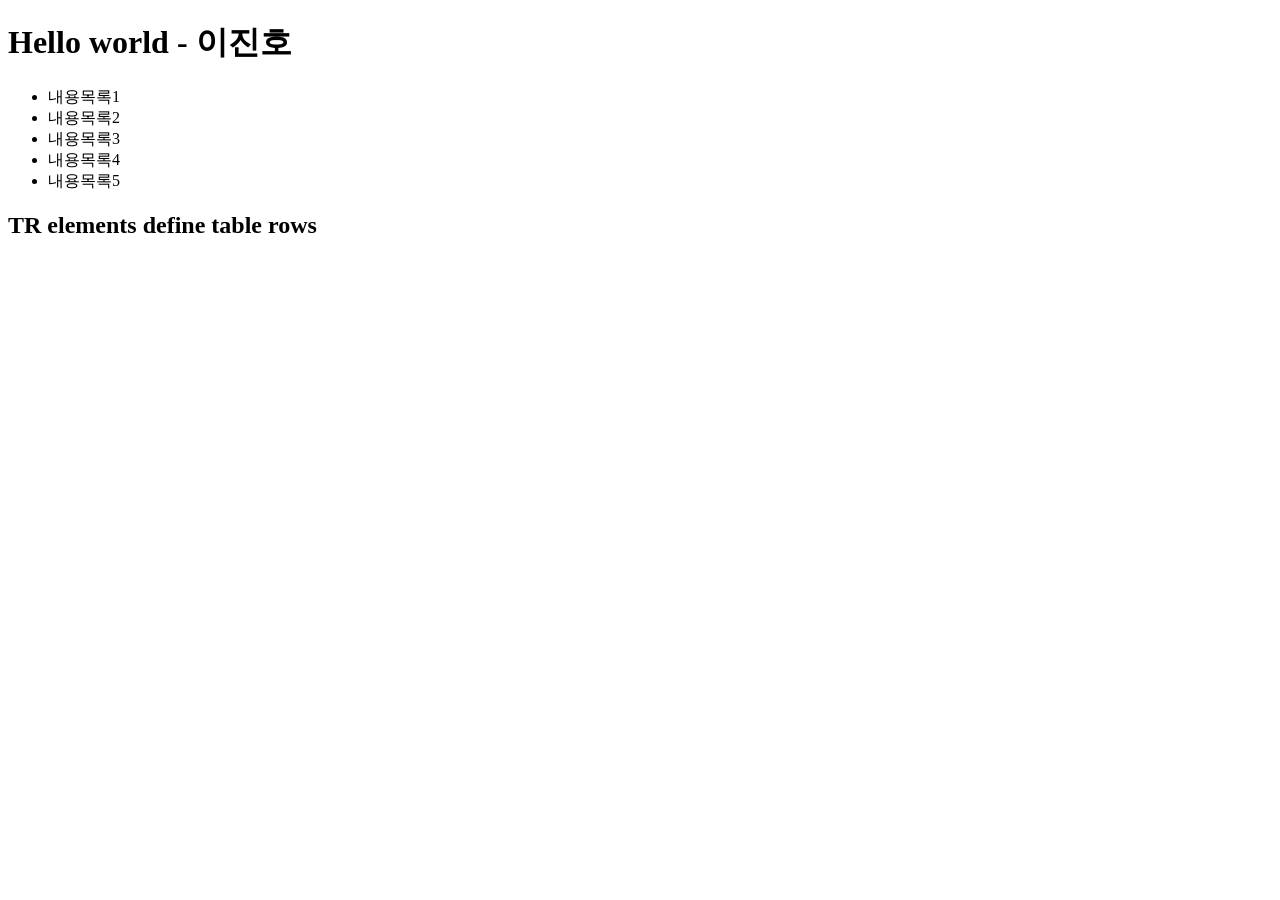
<file: index.html>
<!DOCTYPE html>
<html lang="en">
<head>
    <meta charset="UTF-8">
    <meta name="viewport" content="width=device-width, initial-scale=1.0">
    <title>Document</title>
</head>
<body>
    <h1>Hello world - 이진호</h1>
    <ul>
        <li>내용목록1</li>
        <li>내용목록2</li>
        <li>내용목록3</li>
        <li>내용목록4</li>
        <li>내용목록5</li>
    </ul>
    <h2>TR elements define table rows</h2>

</body>
</html>
</file>
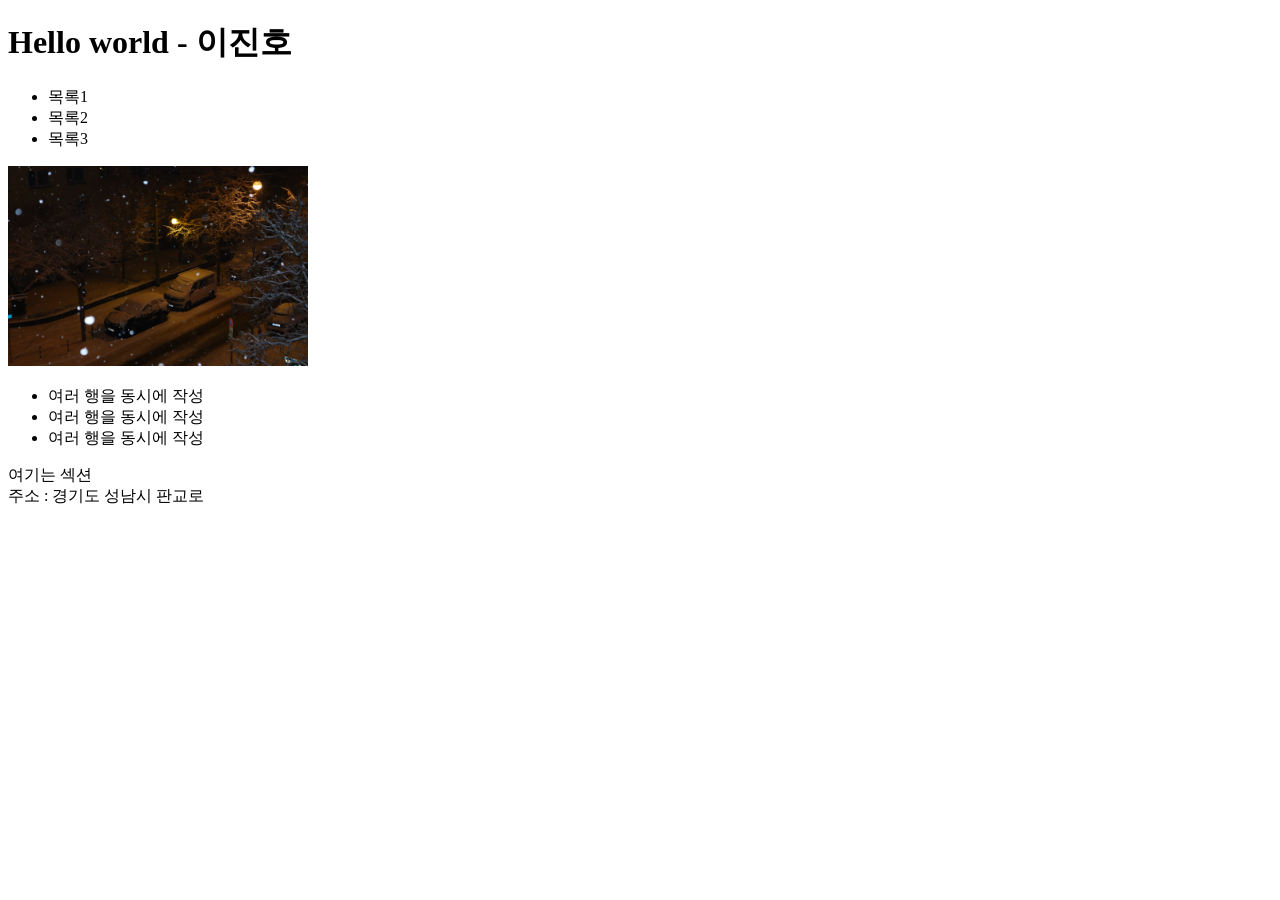
<file: ex02.html>
<!DOCTYPE html>
<html lang="en">
<head>
    <meta charset="UTF-8">
    <meta name="viewport" content="width=device-width, initial-scale=1.0">
    <title>Document</title>
</head>
<body>
    <!--여러 줄 HTML 주석-->
    <h1>Hello world - 이진호</h1>
    <ul>
        <li>목록1</li>
        <li>목록2</li>
        <li>목록3</li>
    </ul>

    <!--이미지 태그-->
    <img src="/image.png" alt="내 사진" width="300">
    
    <!--부모로 올라 가면서 구조 만들기-->
    <div>
        <header>
            <ul>
                <li>여러 행을 동시에 작성</li>
                <li>여러 행을 동시에 작성</li>
                <li>여러 행을 동시에 작성</li>
            </ul>
        </header>
        <main>
            <section>여기는 섹션</section>
            <footer>주소 : 경기도 성남시 판교로</footer>
        </main>
    </div>
</body>
</html>
</file>
